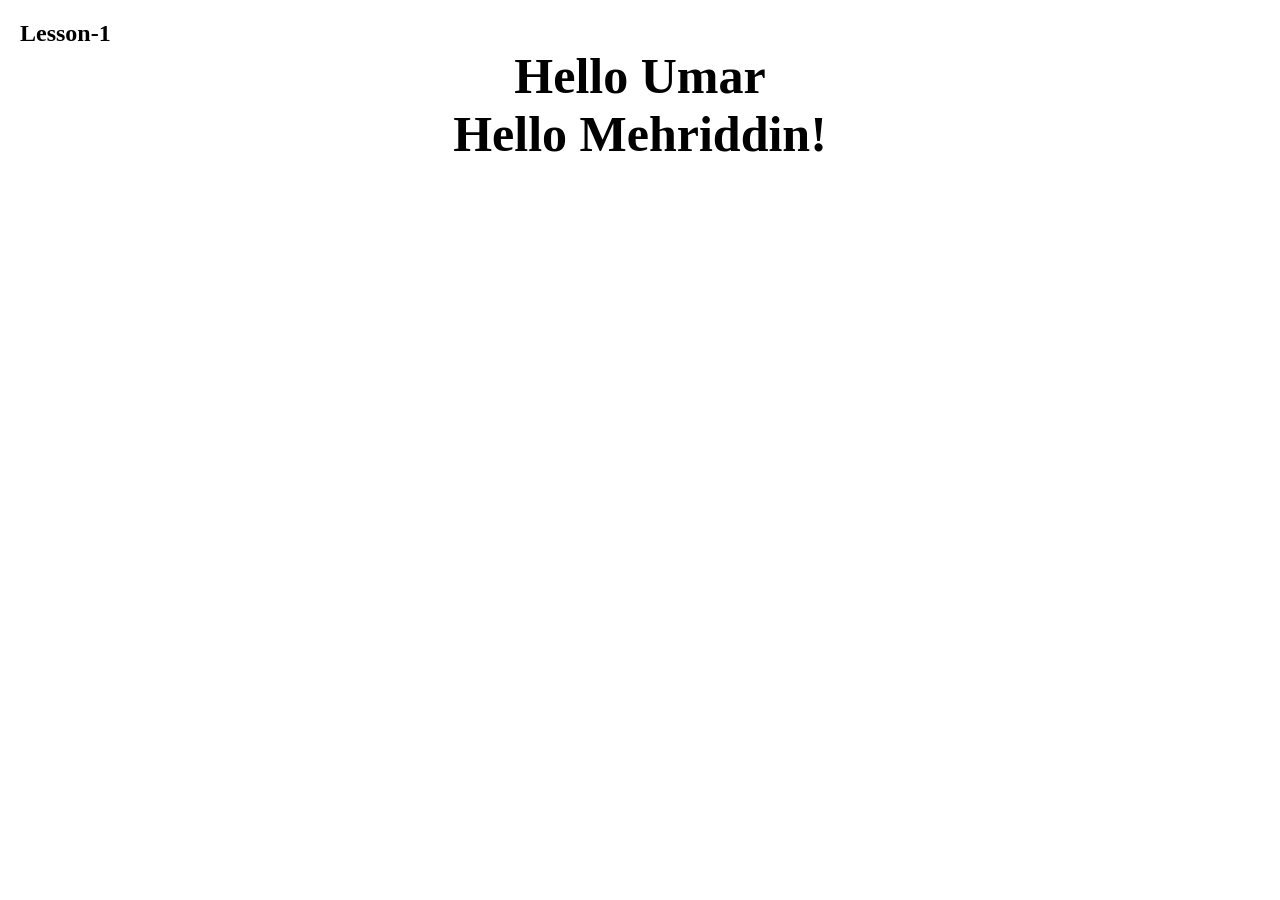
<file: index.html>
<!DOCTYPE html>
<html lang="en">
<head>
    <meta charset="UTF-8">
    <meta name="viewport" content="width=device-width, initial-scale=1.0">
    <title>Portfolio</title>
    <link rel="stylesheet" href="./style.css">
</head>
<body>
    <h2>Lesson-1</h2>
    <h1>Hello Umar</h1>
    
    <h1>Hello Mehriddin!</h1>

</body>
</html>
</file>
<file: style.css>
*{
    margin: 0;
}

body {
    padding: 20px;
}

h1 {
    text-align: center;
    font-size: 50px;
}
</file>
